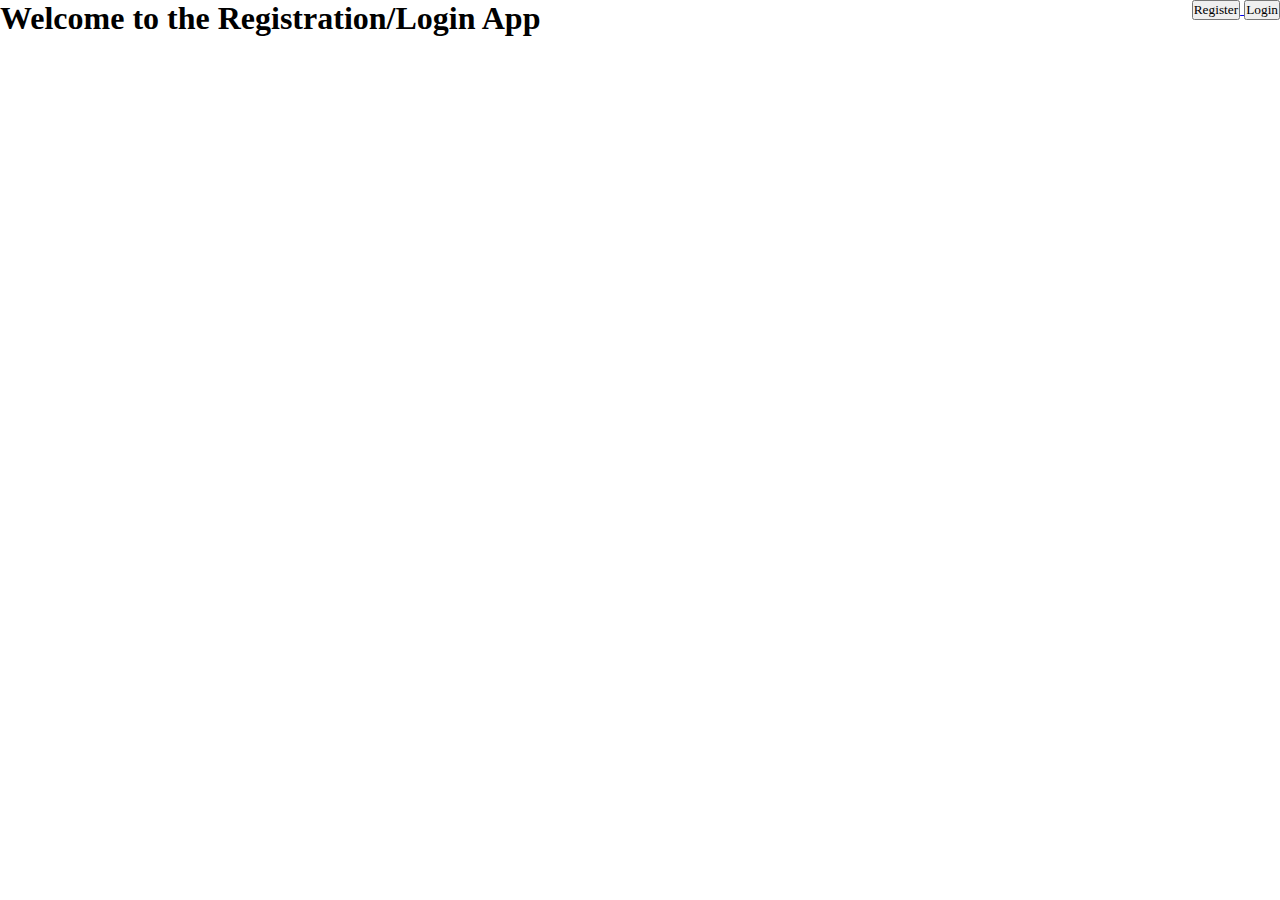
<file: index.html>
<!DOCTYPE html>
<html lang="en">
<head>
    <meta charset="UTF-8">
    <meta name="viewport" content="width=device-width, initial-scale=1.0">
    <title>Home</title>
    <link rel="stylesheet" href="./styles/style.css">
</head>
<body>
    <h1>Welcome to the Registration/Login App</h1>
    <div>
        <a href="./register.html">
            <button>Register</button>
        </a>
        <a href="./login.html">
            <button>Login</button>
        </a>
    </div>
</body>
</html>
</file>
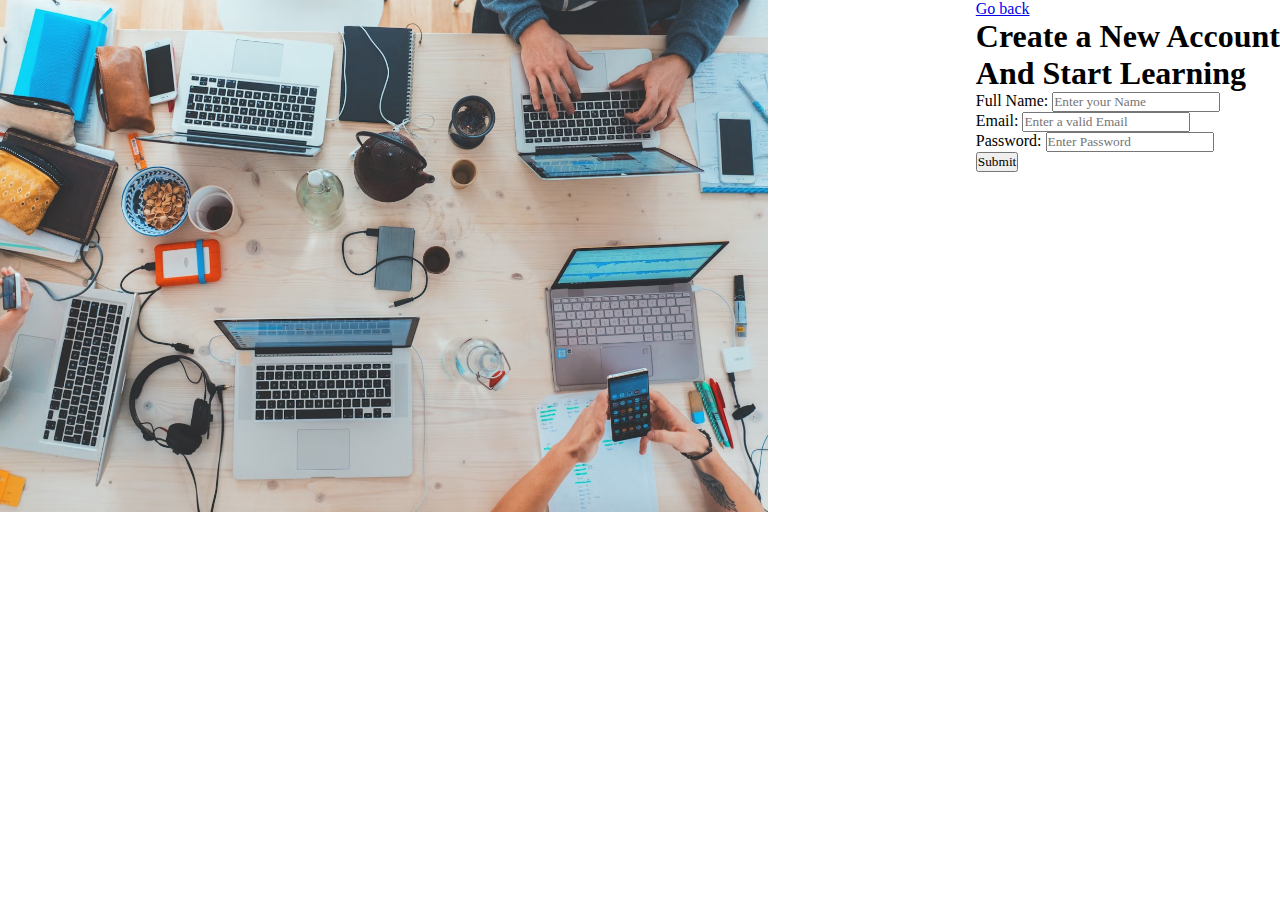
<file: register.html>
<!DOCTYPE html>
<html lang="en">
  <head>
    <meta charset="UTF-8" />
    <meta name="viewport" content="width=device-width, initial-scale=1.0" />
    <title>Registration page</title>
    <link rel="stylesheet" href="./styles/style.css" />
    <script src="./scripts/register.js" defer></script>
  </head>
  <body>
    <img src="./images/desktop-shot.avif" alt="image" class="signUpImage">
    <div class="formDetails">
      <a href="/">Go back</a>
      <h1>Create a New Account <br />And Start Learning</h1>
      <div>
        <form action="" id="register-form">
          <div>
            <label for="name">Full Name:</label>
            <input
              type="text"
              placeholder="Enter your Name"
              id="name"
              required
            />
          </div>
          <div>
            <label for="email">Email:</label>
            <input
              type="email"
              placeholder="Enter a valid Email"
              id="email"
              required
            />
          </div>
          <div>
            <label for="password">Password:</label>
            <input
              type="password"
              placeholder="Enter Password"
              id="password"
              required
            />
          </div>
          <a href="">
            <button type="submit">Submit</button>
          </a>
        </form>
      </div>
    </div>
    <!-- <script src="./scripts/register.js"></script> -->
  </body>
</html>
</file>
<file: styles/style.css>
* {
    margin: 0px;
    padding: 0px;
    font-family:Cambria, Cochin, Georgia, Times, 'Times New Roman', serif;
}

body {
    display: flex;
    justify-content: space-between;
    /* gap: 100px; */
    /* margin-top: 100px;
    margin-left: 100px; */
    width: 100%;
    /* text-align: left; */
    /* padding: 50%; */
}


 
.signUpImage {
    width: 60%;
}
/*
.formDetails {
    width: 50%;
} */
</file>
